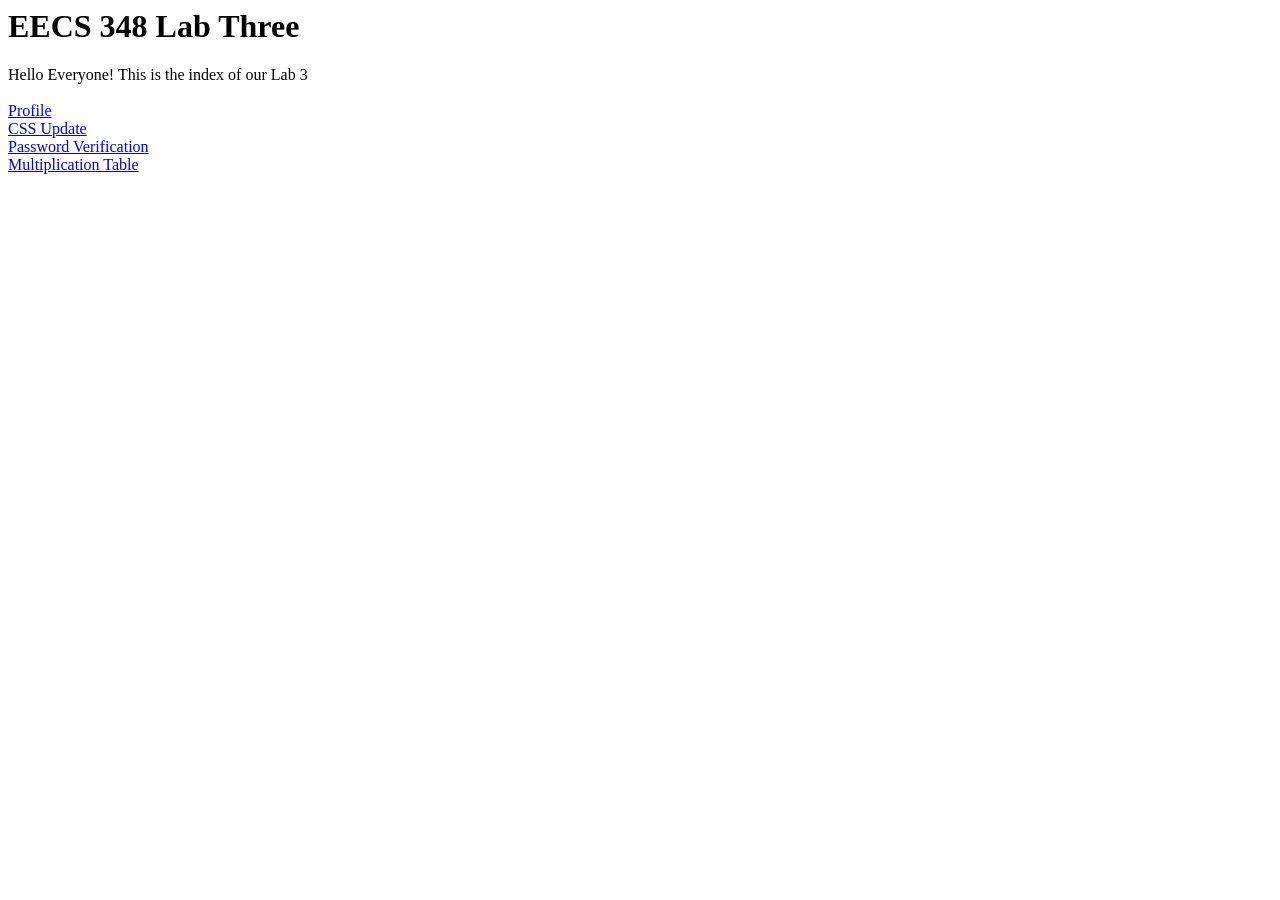
<file: index.html>
<html>

<head>
    <h1>EECS 348 Lab Three</h1>
</head>

<body>
    Hello Everyone! This is the index of our Lab 3<br><br>
    <a href="Profile/index.html">Profile</a> <br>
    <a href="CSS_Update/index.html">CSS Update</a> <br>
    <a href="PasswordVerification/index.html">Password Verification</a> <br>
    <a href="MultiplicationTable/index.html">Multiplication Table</a> <br>
</body>

</html>
</file>
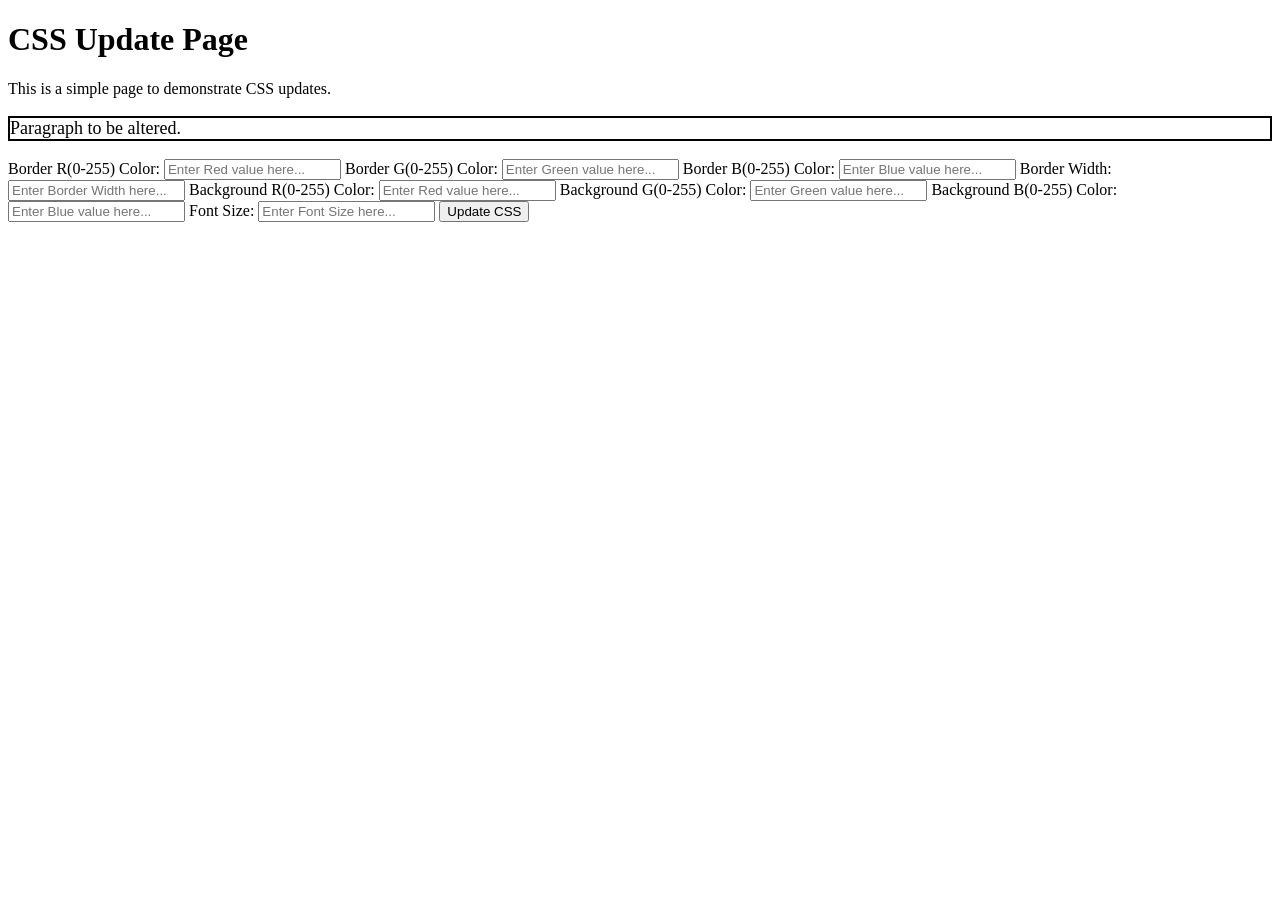
<file: CSS_Update/index.html>
<!DOCTYPE html>
<html lang="en">
<head>
    <meta charset="UTF-8">
    <meta name="viewport" content="width=device-width, initial-scale=1.0">
    <title>CSS Update Page</title>
    <link rel="stylesheet" href="style.css">
    
</head>
<body>
    <h1>CSS Update Page</h1>
    <p>This is a simple page to demonstrate CSS updates.</p>
    <p id="altered-paragraph">Paragraph to be altered.</p>
    <form>
        <label for="border-r">Border R(0-255) Color:</label>
        <input type="text" id="border-r" placeholder="Enter Red value here...">
        <label for="border-g">Border G(0-255) Color:</label>
        <input type="text" id="border-g" placeholder="Enter Green value here...">
        <label for="border-b">Border B(0-255) Color:</label>
        <input type="text" id="border-b" placeholder="Enter Blue value here...">
        <label for="border-width">Border Width:</label>
        <input type="text" id="border-width" placeholder="Enter Border Width here...">
        <label for="background-r">Background R(0-255) Color:</label>
        <input type="text" id="background-r" placeholder="Enter Red value here...">
        <label for="background-g">Background G(0-255) Color:</label>
        <input type="text" id="background-g" placeholder="Enter Green value here...">
        <label for="background-b">Background B(0-255) Color:</label>
        <input type="text" id="background-b" placeholder="Enter Blue value here...">
        <label for="font-size">Font Size:</label>
        <input type="text" id="font-size" placeholder="Enter Font Size here...">
        <input type="button" value="Update CSS" id="update-css">
    </form>
    <script src="index.js"></script>
</body>
</html>
</file>
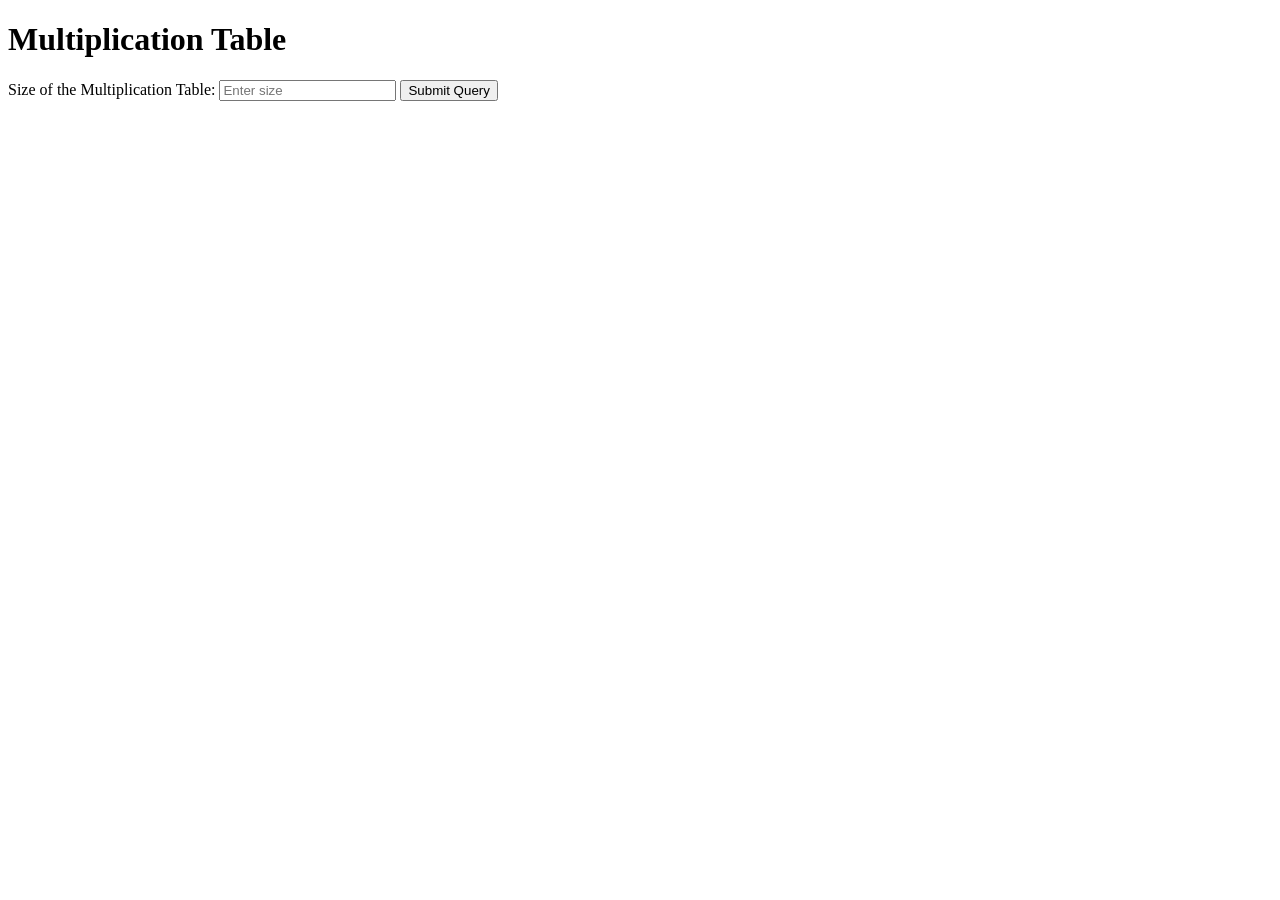
<file: MultiplicationTable/index.html>
<!DOCTYPE html>
<html lang="en">
<head>
    <meta charset="UTF-8">
    <meta name="viewport" content="width=device-width, initial-scale=1.0">
    <title>Multiplication Table</title>
</head>
<body>
    <h1>Multiplication Table</h1>

    <form action="multiplication_table.php" method="post">
        <label for="size">Size of the Multiplication Table:</label>
        <input type="number" name="size" id="size" placeholder="Enter size">
        <input type="submit" value="Submit Query">
    </form>
</body>
</html>
</file>
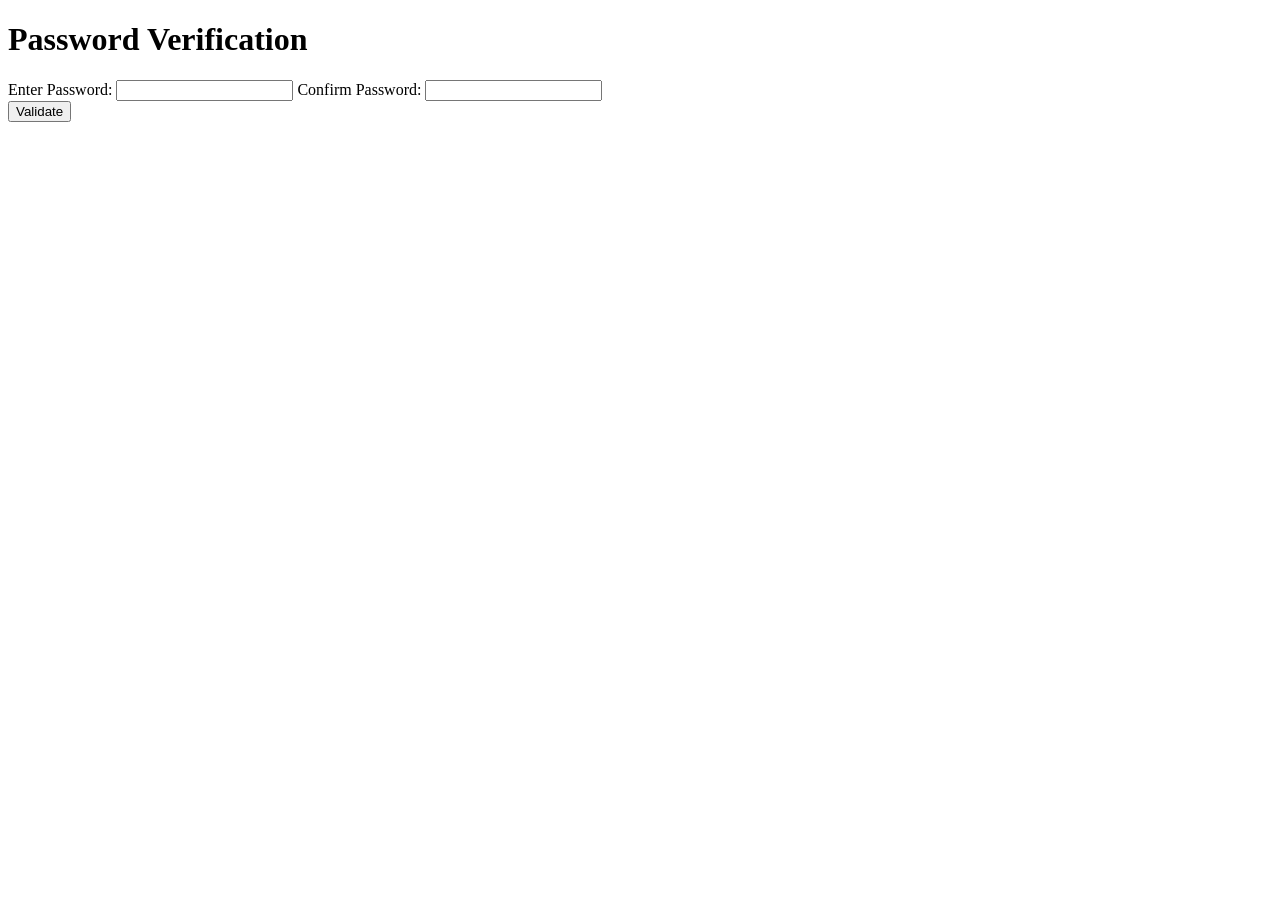
<file: PasswordVerification/index.html>
<!DOCTYPE html>
<html lang="en">
<head>
    <meta charset="UTF-8">
    <meta name="viewport" content="width=device-width, initial-scale=1.0">
    <title>Password Verification</title>
    <script src="index.js"></script>
</head>
<body>
    <h1>Password Verification</h1>
    <form id="password-form">
        <label for="password">Enter Password:</label>
        <input type="password" id="password" name="password" required>
        <label for="confirm-password">Confirm Password:</label>
        <input type="password" id="confirm-password" name="confirm-password" required></br>
        <input type="submit" value="Validate" onclick="validatePassword(event)">
    </form>
</body>
</html>
</file>
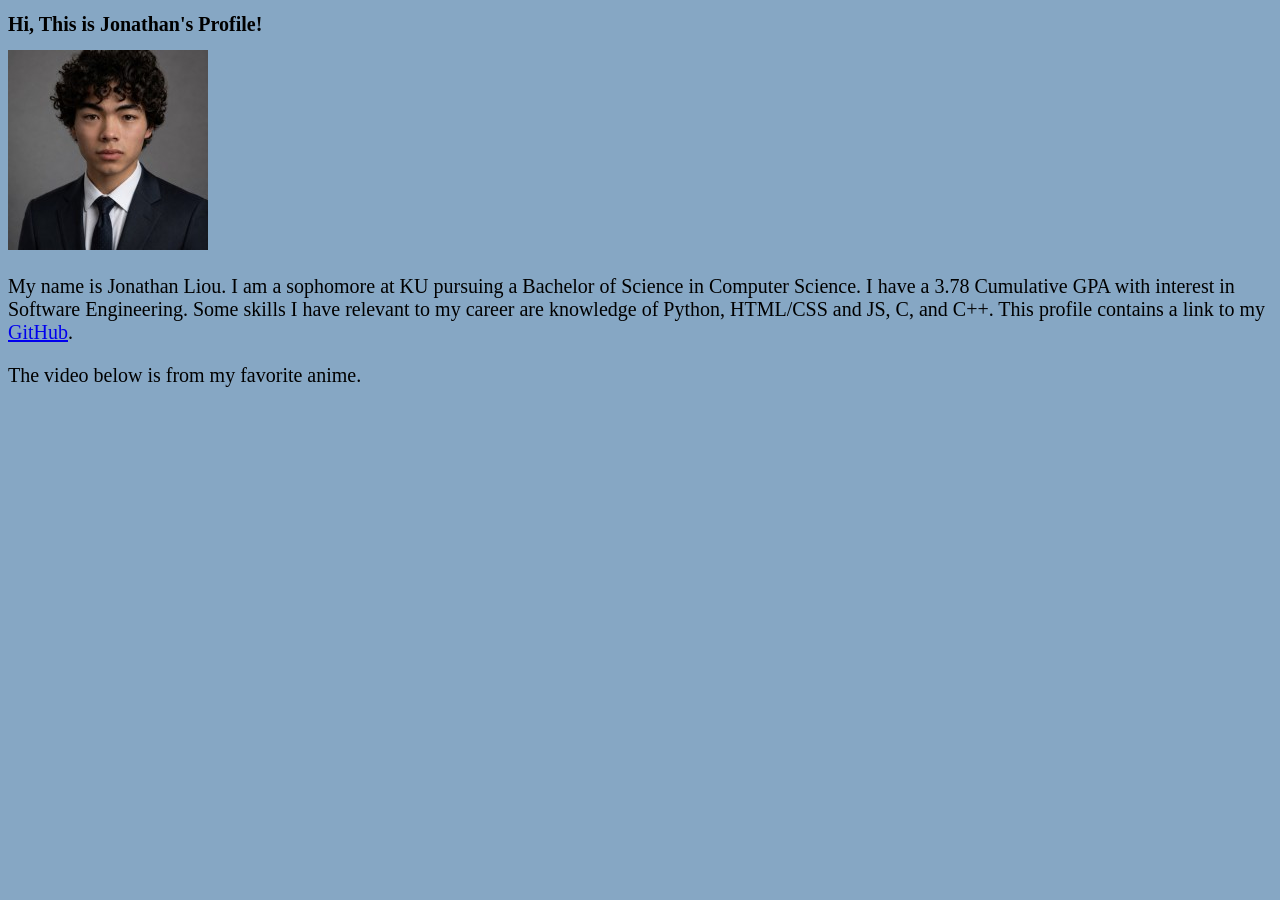
<file: Profile/index.html>
<!DOCTYPE html>
<html lang="en">
<head>
    <meta charset="UTF-8">
    <meta name="viewport" content="width=device-width, initial-scale=1.0">
    <title>Profile Page</title>
    <link rel="stylesheet" href="style.css">
</head>
<body>
    <h1>Hi, This is Jonathan's Profile!</h1>
    <img src="pfp.png"/>
    <p>My name is Jonathan Liou. I am a sophomore at KU pursuing a Bachelor of Science in Computer Science. I have a 3.78 Cumulative GPA with interest in Software Engineering. Some skills I have relevant to my career are knowledge of Python, HTML/CSS and JS, C, and C++. This profile contains a link to my <a href="https://github.com/J-Liou">GitHub</a>.</p>
    <p>The video below is from my favorite anime.</p>
    <iframe width="560" height="315" src="https://www.youtube.com/embed/CJhfxfoAqHw?si=WtPVL0yYDQgbOWMc" title="YouTube video player" frameborder="0" allow="accelerometer; autoplay; clipboard-write; encrypted-media; gyroscope; picture-in-picture; web-share" referrerpolicy="strict-origin-when-cross-origin" allowfullscreen></iframe>
</body>
</html>
</file>
<file: CSS_Update/style.css>
#altered-paragraph {
    font-size: 18px;
    border-style: solid;
    border-width: 2px;
    border-color: #000000;
}
</file>
<file: Profile/style.css>
* {
    font-family:Cambria, Cochin, Georgia, Times, 'Times New Roman', serif;
    font-size: 20px;
}

body {
    background-color: #86a7c4;
}
</file>
